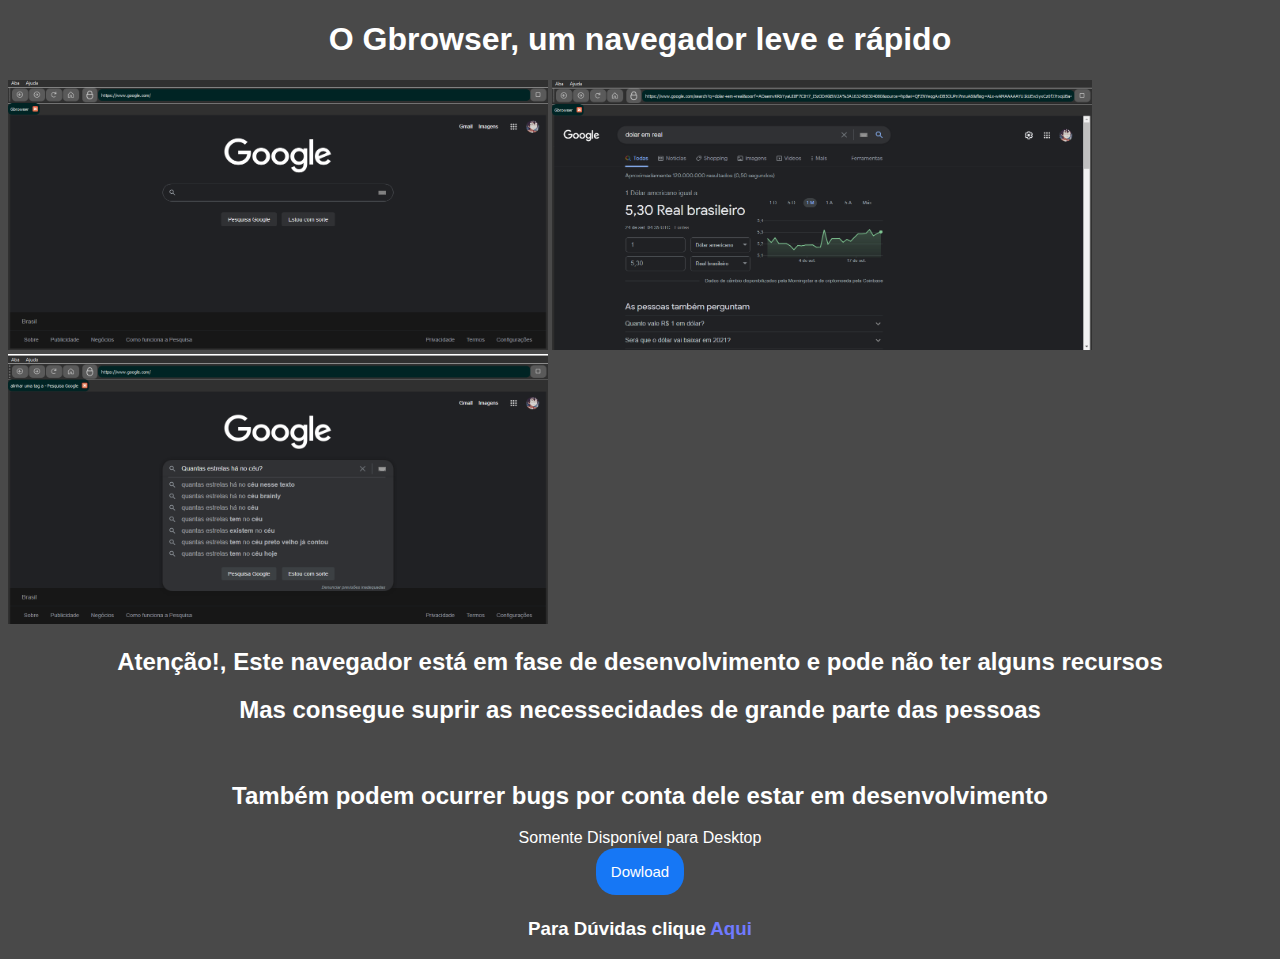
<file: index.html>
<!DOCTYPE html>
<html lang="pt-br">
<head>
    <meta charset="UTF-8">
    <meta http-equiv="X-UA-Compatible" content="IE=edge">
    <meta name="viewport" content="width=device-width, 
    initial-scale=1.0">
     <link rel="stylesheet" href="style.css">
    <title>Gbrowser</title>
</head>
<body>
    <header>
        <h1>O Gbrowser, um navegador leve e rápido</h1>
    </header>
   <main>
    <section class="imagens">
        <img src="print1.png" alt="Primeira Imagem do Web     Browser" id="img1">        
                <img src="/print2.png" alt="Segunda imagem do Web Browser">   
            <img src="print3.png" alt="Terceira Imagem do Web Browser">
    </section>

     <section>
           
    <h2>Atenção!, Este navegador está em fase de desenvolvimento e pode não ter alguns recursos</h2>
    <h2>Mas consegue suprir as necessecidades de grande parte das pessoas</h2>
    <br>
    <h2>Também podem ocurrer bugs por conta dele estar em desenvolvimento</h2>
    

     </section>

   </main>
    <footer>
        <p>Somente Disponível para Desktop</p>
      <a href="/Gbrowser.exe" class="dowload"  onclick="aviso()">Dowload</a>
            <br><br>
          <h3>Para Dúvidas clique <a href="Dúvidas.html">Aqui</a></h3>
    </footer>

    <script src="script.js"></script>
</body>
</html>
</file>
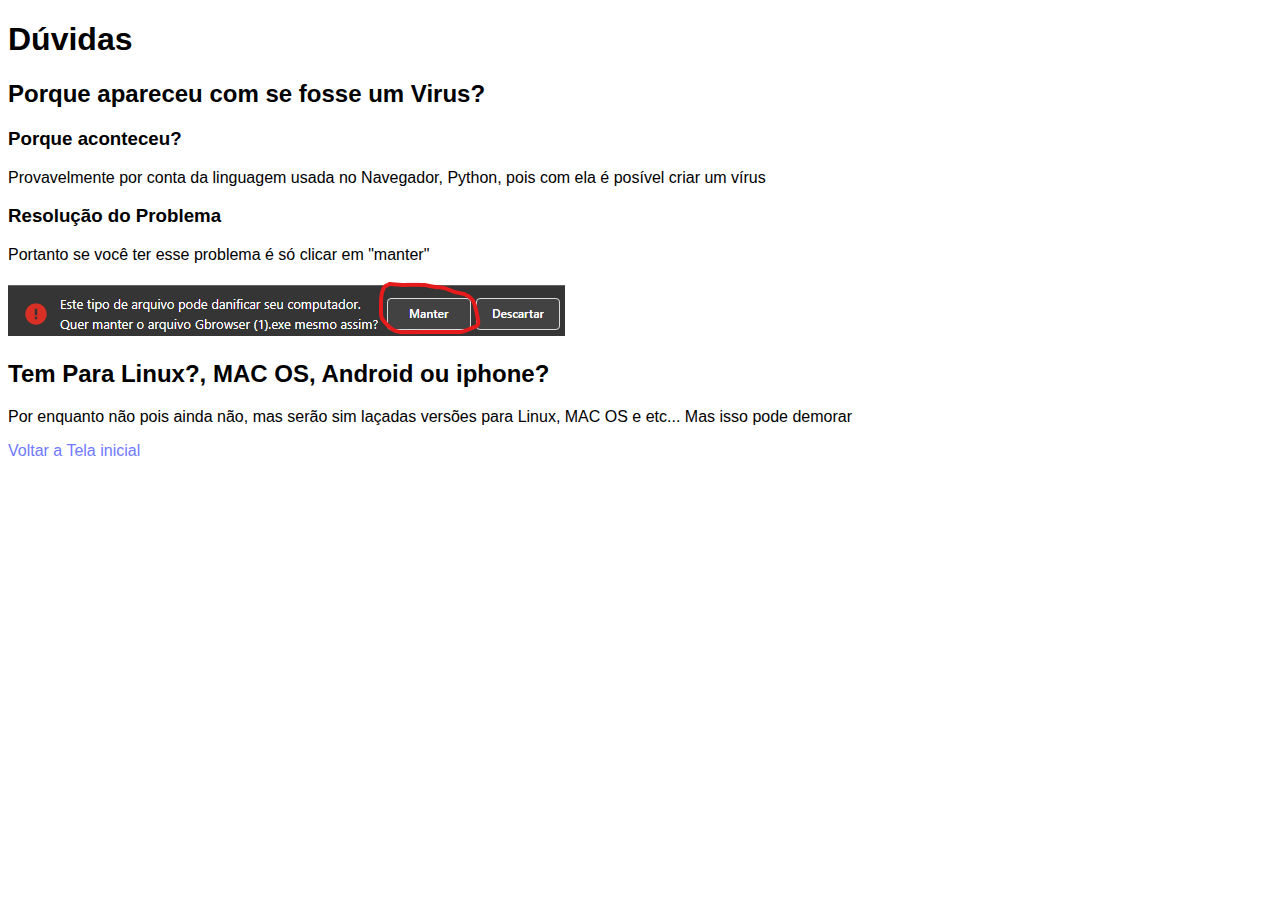
<file: Dúvidas.html>
<!DOCTYPE html>
<html lang="pt-br">
<head>
    <meta charset="UTF-8">
    <meta http-equiv="X-UA-Compatible" content="IE=edge">
    <meta name="viewport" content="width=device-width, initial-scale=1.0">
    <title>Dúvidas</title>
</head>
<style>
    *{
        font-family: Arial, Helvetica, sans-serif
    }

    a{
    color: rgb(112, 122, 255);
    text-decoration: none;
    transition: all .2s ease-in-out;
}

a:hover{
    color: #00adad;
    text-decoration: underline;
}
</style>
<body>
    <header>
        <h1>Dúvidas</h1>
    </header>
    <main>
        <section>
            <h2>Porque apareceu com se fosse um Virus?</h2>
         <p> <h3>Porque aconteceu?</h3>
        Provavelmente por conta da linguagem usada no Navegador, Python, pois com ela é posível criar um 
        vírus 
            <h3>Resolução do Problema</h3>
            Portanto se você ter esse problema é só clicar em "manter"</p>
        <img src="imagem-de-ajuda01.png" alt="Manter">
        </section>

        <section>
            <h2>Tem Para Linux?, MAC OS, Android ou iphone?</h2>
            <p>Por enquanto não pois ainda não, mas serão sim laçadas versões para Linux, MAC OS e etc... Mas isso pode demorar</p>
        </section>
    </main>

    <footer>
        <a href="/index.html">Voltar a Tela inicial</a>
    </footer>
</body>
</html>
</file>
<file: style.css>
*{
    font-family: Arial, Helvetica, sans-serif;
}

body{
    background-color: #494949;
    color: white;
}

h1,h2,p{
    text-align: center;
}

footer{
    text-align: center;
    margin: 0 auto;
}

a{
    color: rgb(112, 122, 255);
    text-decoration: none;
    transition: all .3s ease-in-out;
}

a:hover{
    color: #00ffff;
    text-decoration: underline;
}

.dowload{
    background-color: #1677f5;
    padding: 15px;
    border: none;
    border-radius: 20px;
    color: #ffffff;
    font-size: 15px;
    display: inline;
    outline: none;
    transition: .3s all ease-in-out;
    text-decoration: none;
}

.dowload:hover{
  background-color: #000000;
  color: #ffffff;
  text-decoration: none;
}

.imagens{
    display: inline-block;
    inset-inline-end: initial;
}

@media (min-width: 500px){
    .imagens img{
        width: 60vh;
        height: 30vh;
    }
}
</file>
